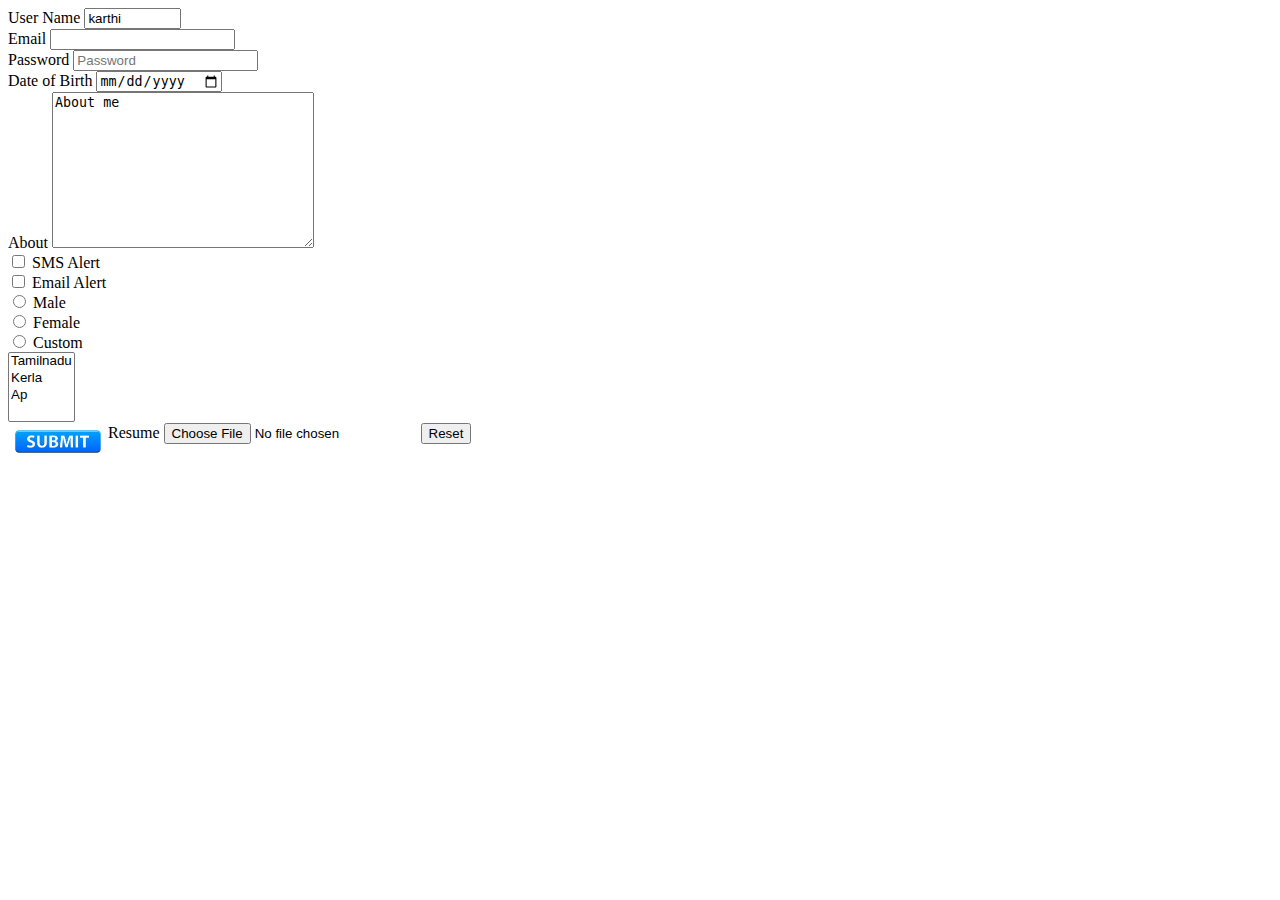
<file: form-demo.html>
<!DOCTYPE html>
<html lang="en">
<head>
    <meta charset="UTF-8">
    <meta name="viewport" content="width=device-width, initial-scale=1.0">
    <title>Form</title>
</head>
<body>
    <form action="signup-result.html"  method="get" enctype="multipart/form-data">
        <div>
        <label for="username">User Name</label>
        <input type="text" name="username" id="username" placeholder="UserName" value="karthi" size="9">

        </div>
        <div>
            <label for="email">Email</label>
            <input type="email" name="email" id="email">
        </div>
        <div>
            <label for="password">Password</label>
            <input type="password" name="password" id="password" placeholder="Password" maxlength="5">
    
            </div>
            <div>
                <label for="dateofbirth">Date of Birth</label>
                <input type="date" name="dateofbirth" id="dateofbirth" min="2001" max="2024" step="3">
            </div>
            <div>
                <label for="about"> About</label>
                <textarea name="about" id="about" cols="30" rows="10">About me</textarea>

            </div>
            <div>
                <input type="checkbox" name="smasalert" id="smasalert">
                <label for="smasalert">SMS Alert</label>
            </div>
            <div>
                <input type="checkbox" name="emailalert" id="emailalert">
                <label for="emailalert">Email Alert</label>
            </div>
            <div>
                <input type="radio" name="gender" id="Male" value="Male">
                <label for="Male">Male</label>
            </div>
            <div>
                <input type="radio" name="gender" id="Female" value="Female">
                <label for="Female">Female</label>
            </div>
            <div>
                <input type="radio" name="gender" id="Custom" value="Custom">
                <label for="Custom" >Custom</label>
            </div>
            <input type="hidden" name="hidden" value="2345">
            <div>
                <select name="state" id="state" multiple>
                    <option value="tamilnadu">Tamilnadu</option>
                    <option value="kerla">Kerla</option>
                    <option value="ap">
                        Ap
                    </option>
                </select> 

            </div>
            <label for="file">Resume</label>
            <input type="file" name="file" id="file">
        
          <input type="image" src="images/submit img.jpg " width="100px" align="left">
            <button type="reset">Reset</button>
        
    </form>
    
</body>
</html>
</file>
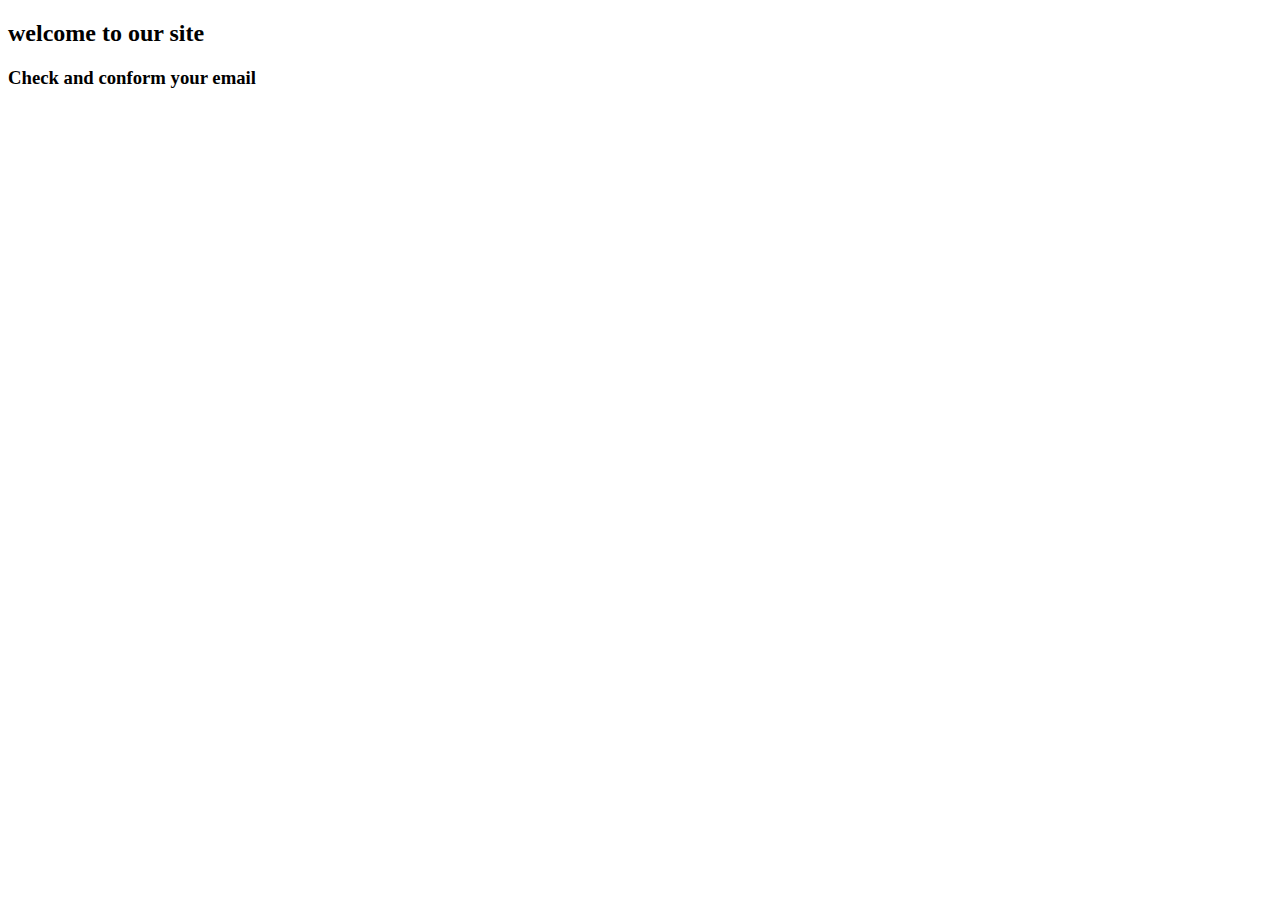
<file: signup-result.html>
<!DOCTYPE html>
<html lang="en">
<head>
    <meta charset="UTF-8">
    <meta name="viewport" content="width=device-width, initial-scale=1.0">
    <title>Document</title>
</head>
<body>
     <h2>welcome to our site</h2>
    <h3>Check and conform your email</h3>
    
</body>
</html>
</file>
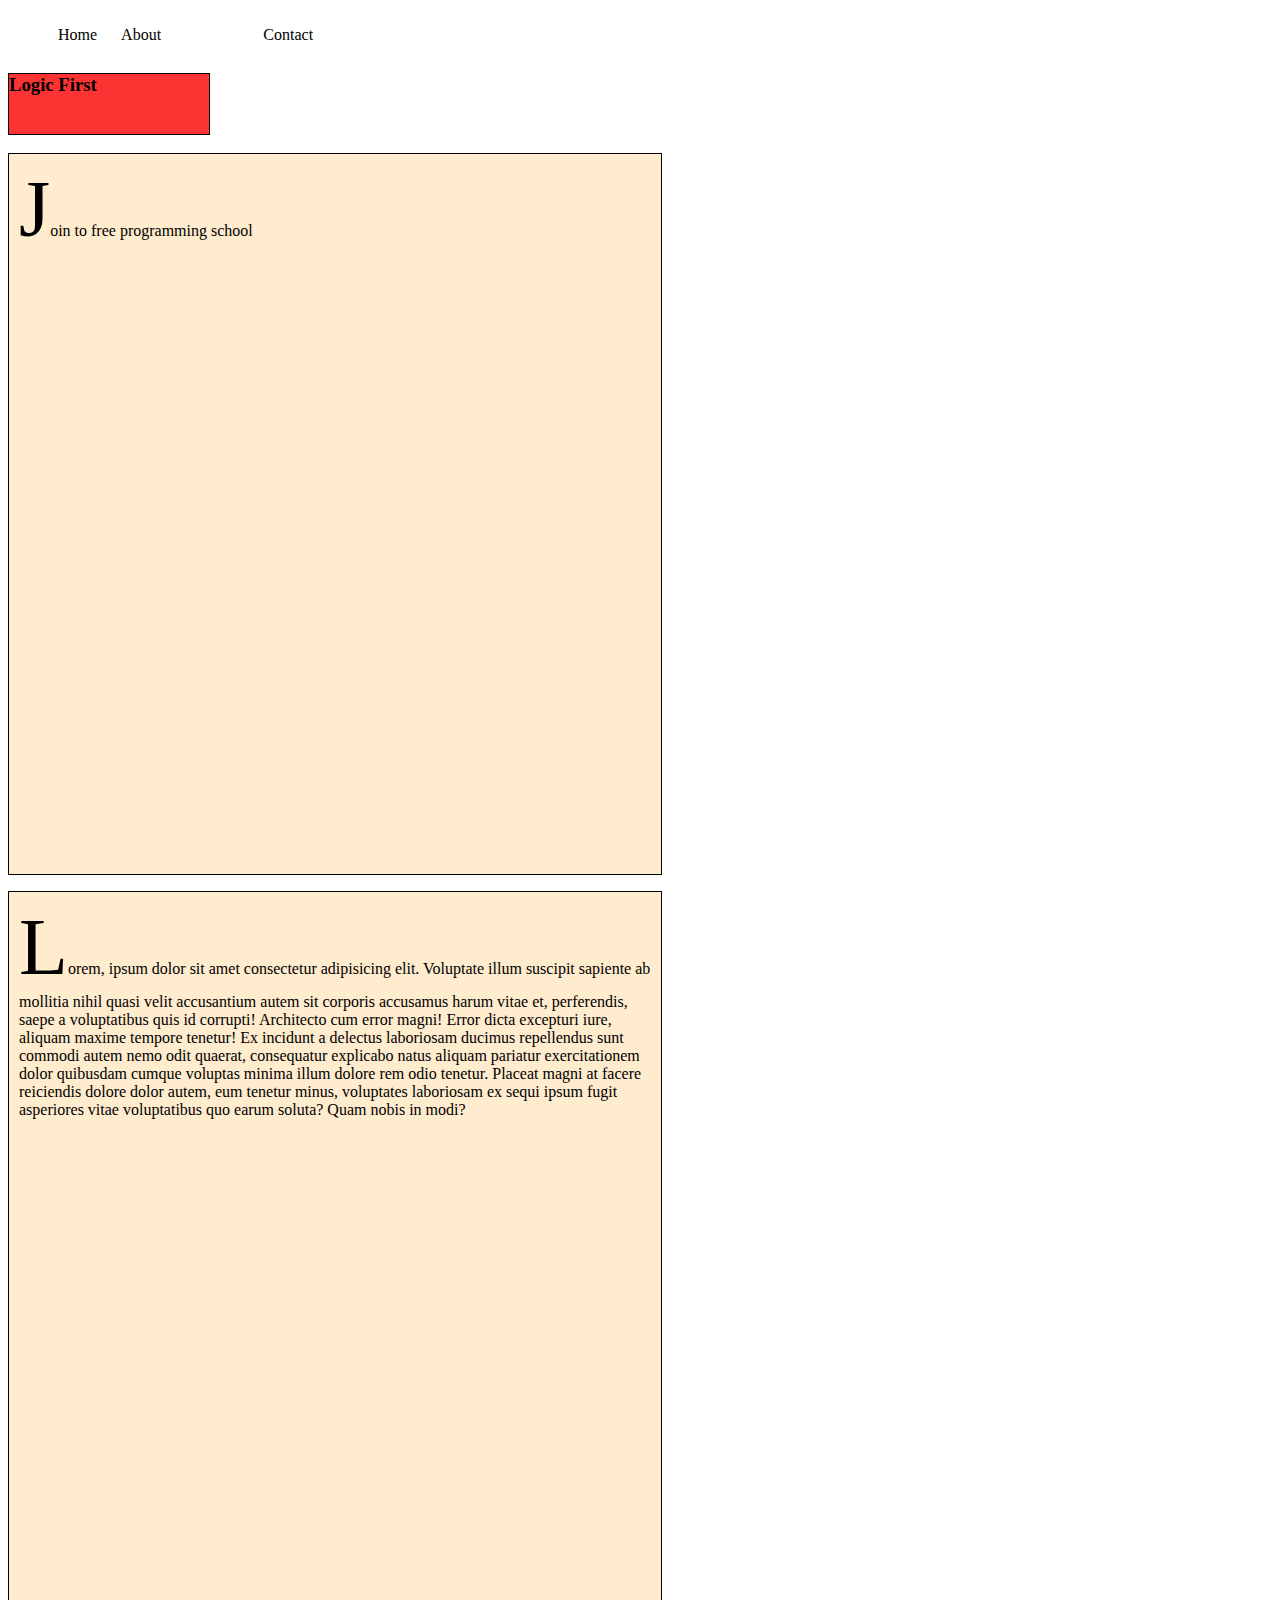
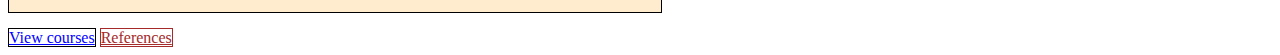
<file: css/css-Demo.html>
<!DOCTYPE html>
<html lang="en">
<head>
    <meta charset="UTF-8">
    <meta name="viewport" content="width=device-width, initial-scale=1.0">
    <title>Document</title>
    <link rel="stylesheet" href="./css-Demo.css" type="text/css">
</head>
<body>
    <div>
        <ol>
            <li>Home</li>
            <li>About </li>
            <li class="coming-soon">Services</li>
            <li>Contact</li>
        </ol>
    </div>
    <h3>Logic First</h3>
    <p class="paradiv">Join to free programming school</p>
    <p id="para1" class="myclass">Lorem, ipsum dolor sit amet consectetur adipisicing elit. Voluptate illum suscipit sapiente ab mollitia nihil quasi velit accusantium autem sit corporis accusamus harum vitae et, perferendis, saepe a voluptatibus quis id corrupti! Architecto cum error magni! Error dicta excepturi iure, aliquam maxime tempore tenetur! Ex incidunt a delectus laboriosam ducimus repellendus sunt commodi autem nemo odit quaerat, consequatur explicabo natus aliquam pariatur exercitationem dolor quibusdam cumque voluptas minima illum dolore rem odio tenetur. Placeat magni at facere reiciendis dolore dolor autem, eum tenetur minus, voluptates laboriosam ex sequi ipsum fugit asperiores vitae voluptatibus quo earum soluta? Quam nobis in modi?</p>

    <a href="http://">View courses</a>
    <a href="">References </a>
</body>
</html>
</file>
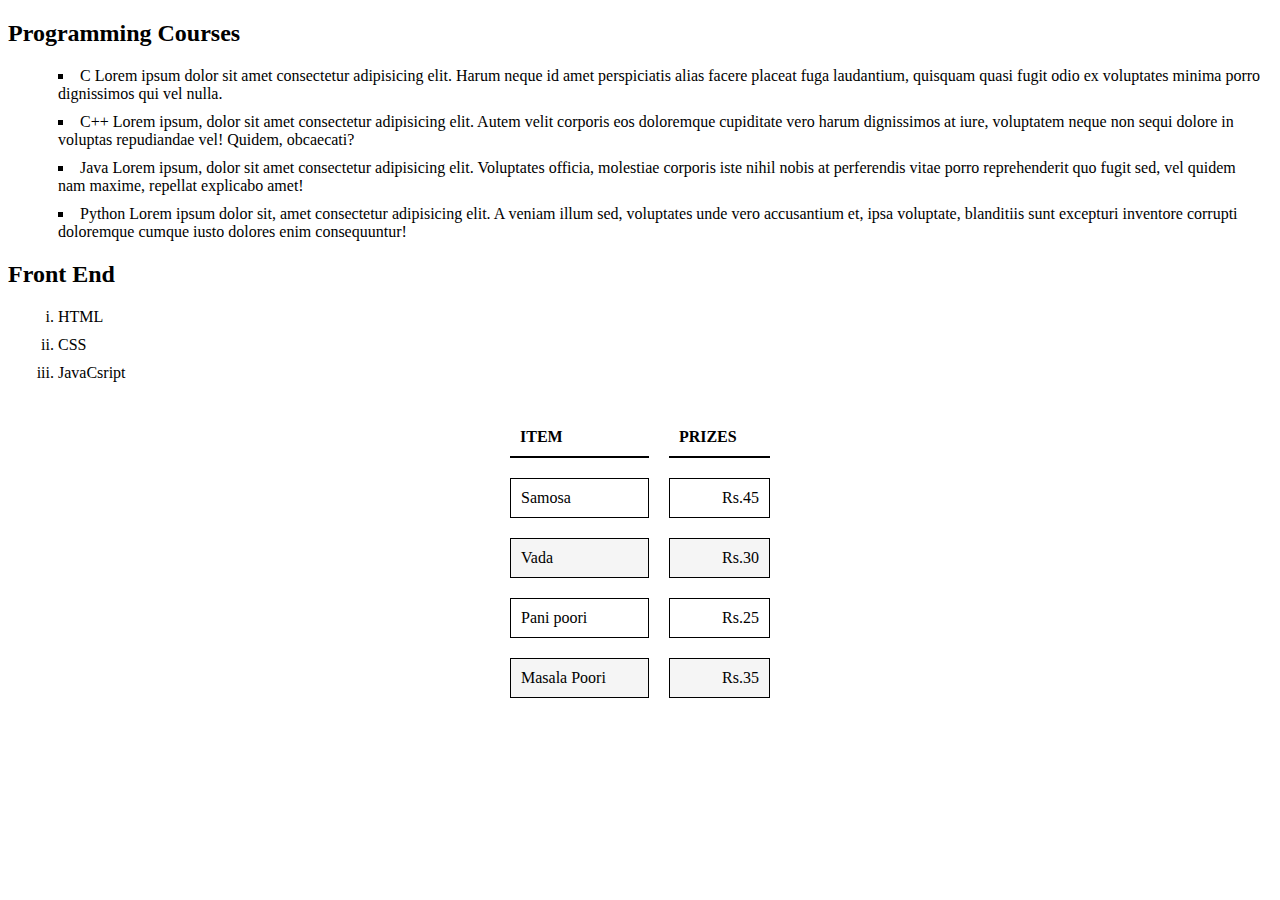
<file: css/css-demo1.html>
<!DOCTYPE html>
<html lang="en">
  <head>
    <meta charset="UTF-8" />
    <meta name="viewport" content="width=device-width, initial-scale=1.0" />
    <title>Document</title>
    <link rel="stylesheet" href="css-demo1.css" />
  </head>
  <body>
    <h2>Programming Courses</h2>
    <ul>
      <li>
        C Lorem ipsum dolor sit amet consectetur adipisicing elit. Harum neque
        id amet perspiciatis alias facere placeat fuga laudantium, quisquam
        quasi fugit odio ex voluptates minima porro dignissimos qui vel nulla.
      </li>
      <li>
        C++ Lorem ipsum, dolor sit amet consectetur adipisicing elit. Autem
        velit corporis eos doloremque cupiditate vero harum dignissimos at iure,
        voluptatem neque non sequi dolore in voluptas repudiandae vel! Quidem,
        obcaecati?
      </li>

      <li>
        Java Lorem ipsum, dolor sit amet consectetur adipisicing elit.
        Voluptates officia, molestiae corporis iste nihil nobis at perferendis
        vitae porro reprehenderit quo fugit sed, vel quidem nam maxime, repellat
        explicabo amet!
      </li>

      <li>
        Python Lorem ipsum dolor sit, amet consectetur adipisicing elit. A
        veniam illum sed, voluptates unde vero accusantium et, ipsa voluptate,
        blanditiis sunt excepturi inventore corrupti doloremque cumque iusto
        dolores enim consequuntur!
      </li>
    </ul>
    <h2>Front End</h2>
    <ol>
      <li>HTML</li>
      <li>CSS</li>
      <li>JavaCsript</li>
    </ol>
    <table>
      <thead>
        <tr>
          <th>Item</th>
          <th>Prizes</th>
        </tr>
      </thead>
      <tr>
        <td>Samosa</td>
        <td class="amt">Rs.45</td>
      </tr>
      <tr>
        <td>Vada</td>
        <td  class="amt">Rs.30</td>
      </tr>
      <tr>
        <td>Pani poori</td>
        <td  class="amt">Rs.25</td>
      </tr>
      <tr>
        <td>Masala Poori</td>
        <td  class="amt">Rs.35</td>
      </tr>
      <tbody></tbody>
    </table>
  </body>
</html>
</file>
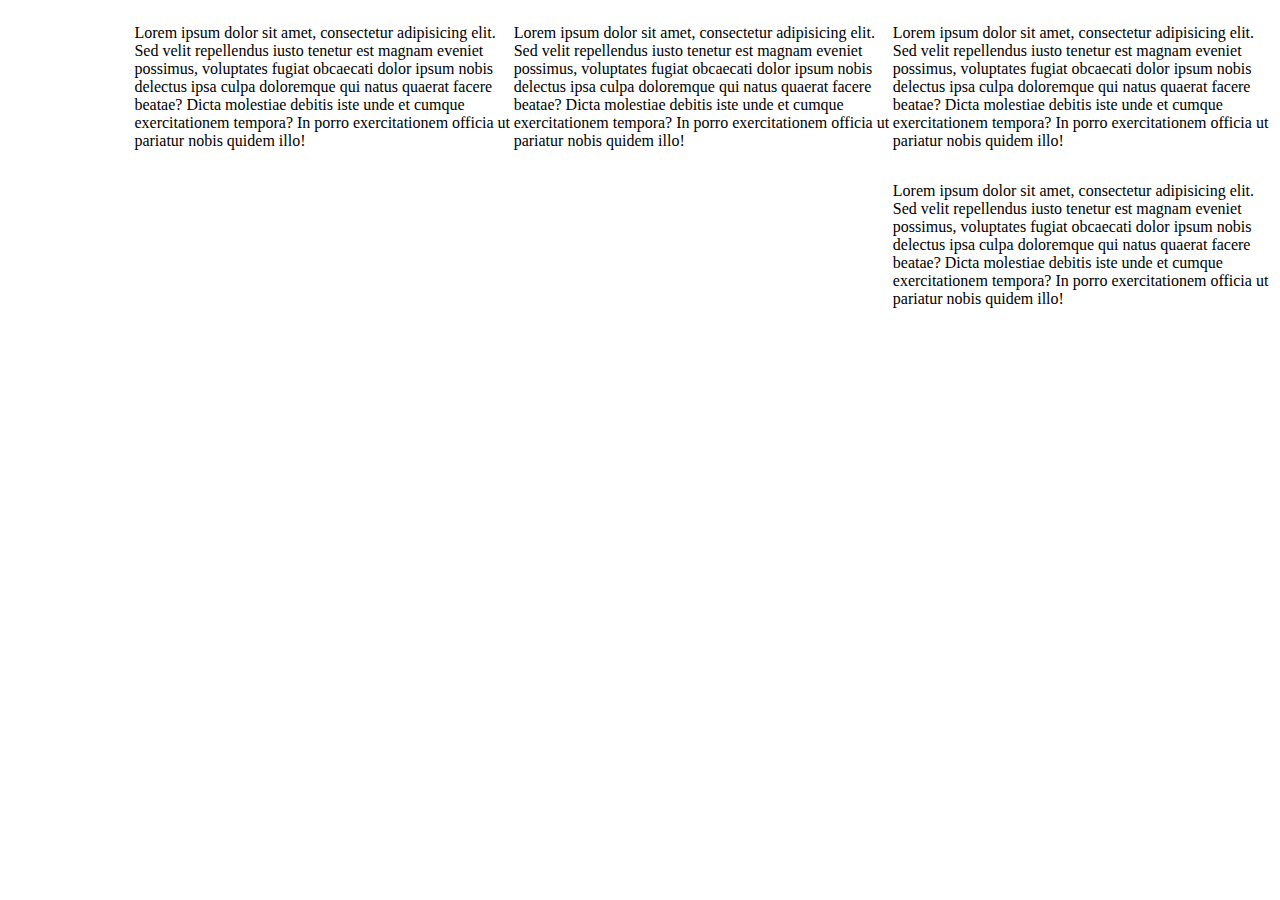
<file: css/float.html>
<!DOCTYPE html>
<html lang="en">
<head>
    <meta charset="UTF-8">
    <meta name="viewport" content="width=device-width, initial-scale=1.0">
    <title>Document</title>
    <link rel="stylesheet" href="./float.css">
</head>
<body>
    <div class="col">
        <p>Lorem ipsum dolor sit amet, consectetur adipisicing elit. Sed velit repellendus iusto tenetur est magnam eveniet possimus, voluptates fugiat obcaecati dolor ipsum nobis delectus ipsa culpa doloremque qui natus quaerat facere beatae? Dicta molestiae debitis iste unde et cumque exercitationem tempora? In porro exercitationem officia ut pariatur nobis quidem illo!</p>
        <p>Lorem ipsum dolor sit amet, consectetur adipisicing elit. Sed velit repellendus iusto tenetur est magnam eveniet possimus, voluptates fugiat obcaecati dolor ipsum nobis delectus ipsa culpa doloremque qui natus quaerat facere beatae? Dicta molestiae debitis iste unde et cumque exercitationem tempora? In porro exercitationem officia ut pariatur nobis quidem illo!</p>

        <p>Lorem ipsum dolor sit amet, consectetur adipisicing elit. Sed velit repellendus iusto tenetur est magnam eveniet possimus, voluptates fugiat obcaecati dolor ipsum nobis delectus ipsa culpa doloremque qui natus quaerat facere beatae? Dicta molestiae debitis iste unde et cumque exercitationem tempora? In porro exercitationem officia ut pariatur nobis quidem illo!</p>
        <p>Lorem ipsum dolor sit amet, consectetur adipisicing elit. Sed velit repellendus iusto tenetur est magnam eveniet possimus, voluptates fugiat obcaecati dolor ipsum nobis delectus ipsa culpa doloremque qui natus quaerat facere beatae? Dicta molestiae debitis iste unde et cumque exercitationem tempora? In porro exercitationem officia ut pariatur nobis quidem illo!</p>
    </div>
    
</body>
</html>
</file>
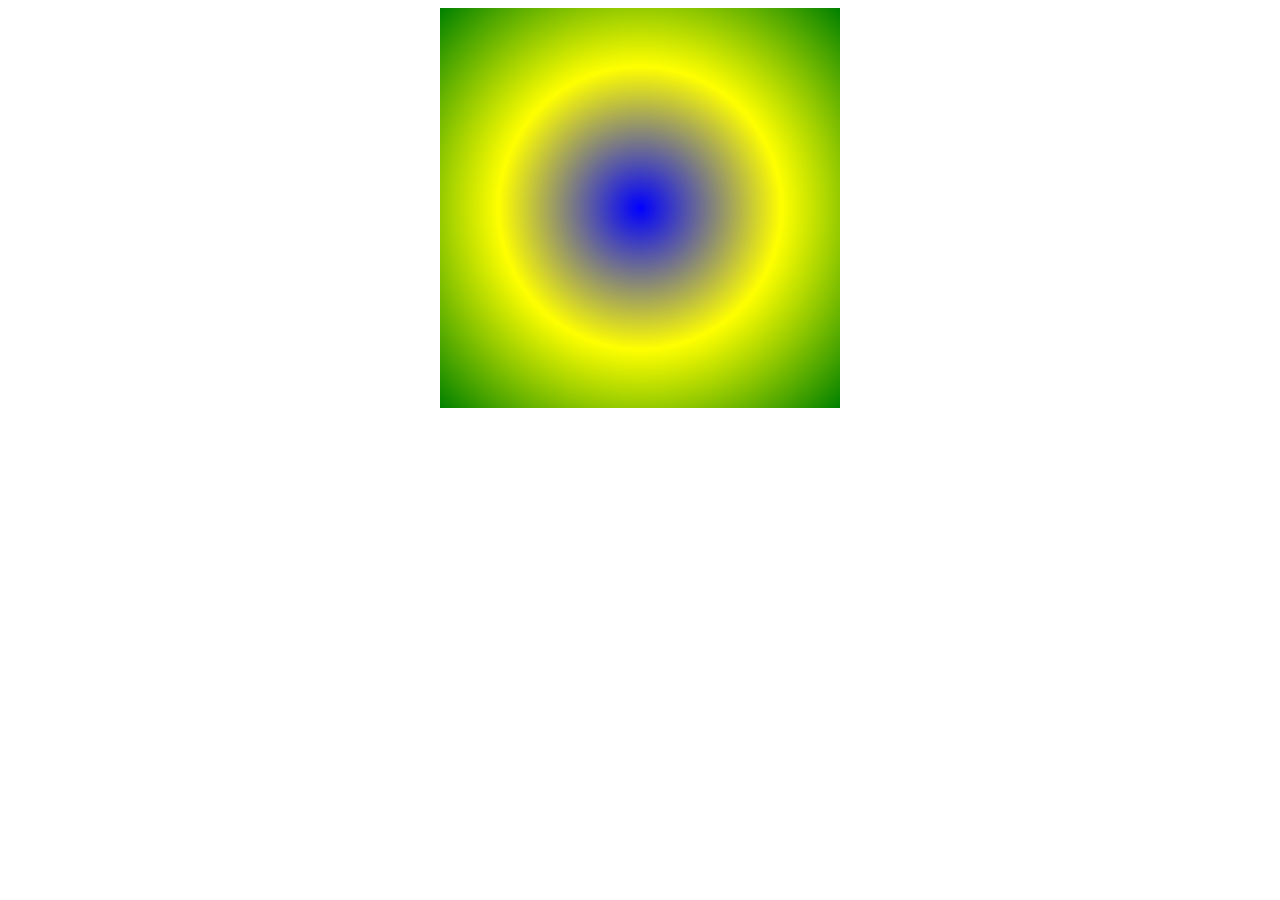
<file: css/gradient.html>
<!DOCTYPE html>
<html lang="en">
<head>
    <meta charset="UTF-8">
    <meta name="viewport" content="width=device-width, initial-scale=1.0">
    <title>Document</title>
    <link rel="stylesheet" href="./gradient.css">
</head>
<body>
    <div class="box">
        
    </div>

    
</body>
</html>
</file>
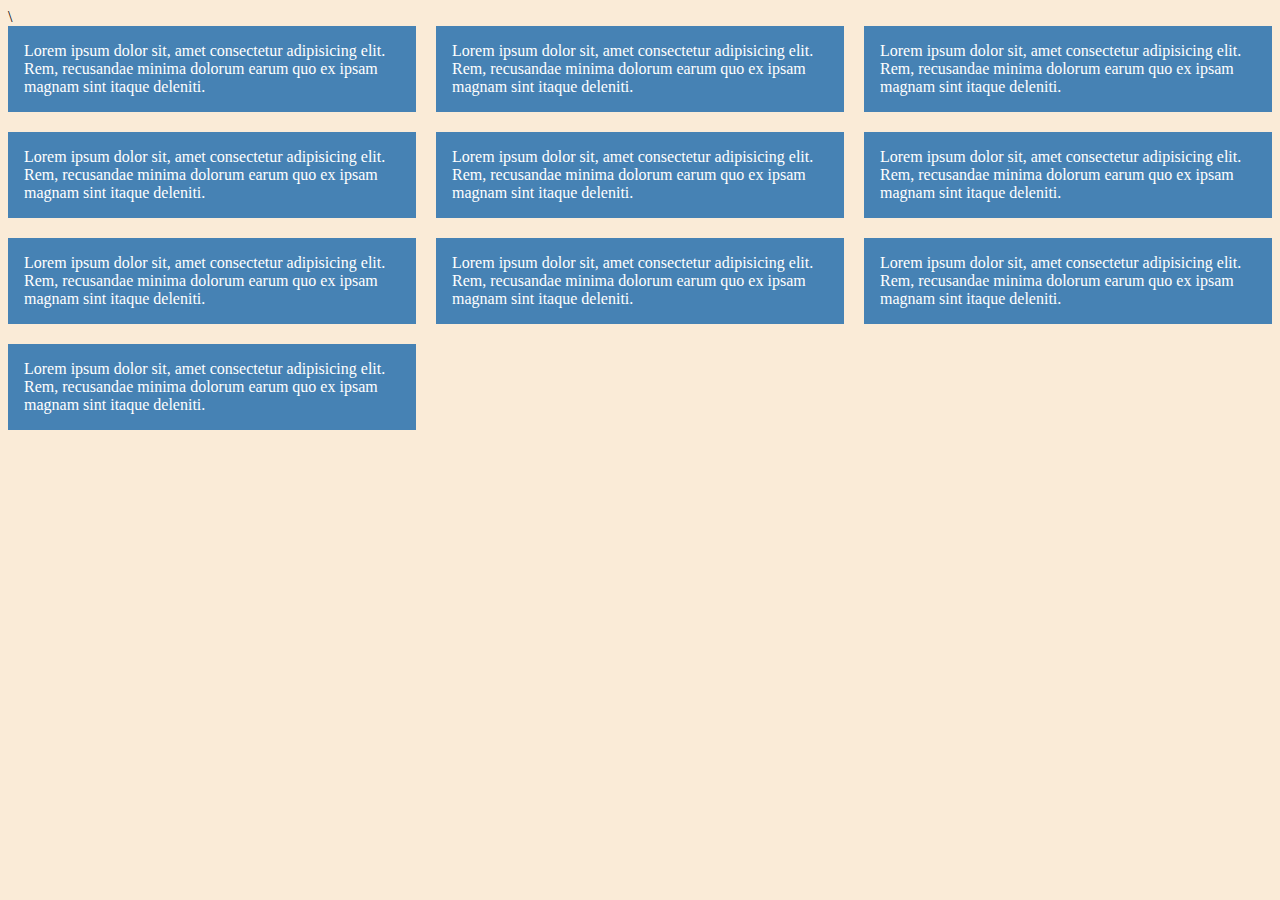
<file: css/grid.html>
<!DOCTYPE html>
<html lang="en">
<head>
    <meta charset="UTF-8">
    <meta name="viewport" content="width=device-width, initial-scale=1.0">
    <title>Document</title>\<link rel="stylesheet" href="./grid.css">
</head>
<body>
    
    <div class="container">
        <div class="para">
            Lorem ipsum dolor sit, amet consectetur adipisicing elit. Rem, recusandae minima dolorum earum quo ex ipsam magnam sint itaque deleniti.
        </div>
        <div class="para">
            Lorem ipsum dolor sit, amet consectetur adipisicing elit. Rem, recusandae minima dolorum earum quo ex ipsam magnam sint itaque deleniti.
        </div>
        <div class="para">
            Lorem ipsum dolor sit, amet consectetur adipisicing elit. Rem, recusandae minima dolorum earum quo ex ipsam magnam sint itaque deleniti.
        </div>
        <div class="para">
            Lorem ipsum dolor sit, amet consectetur adipisicing elit. Rem, recusandae minima dolorum earum quo ex ipsam magnam sint itaque deleniti.
           
            </div>
            <div class="para">
                Lorem ipsum dolor sit, amet consectetur adipisicing elit. Rem, recusandae minima dolorum earum quo ex ipsam magnam sint itaque deleniti.
            </div>
            <div class="para">
                Lorem ipsum dolor sit, amet consectetur adipisicing elit. Rem, recusandae minima dolorum earum quo ex ipsam magnam sint itaque deleniti.
            </div>
            <div class="para">
                Lorem ipsum dolor sit, amet consectetur adipisicing elit. Rem, recusandae minima dolorum earum quo ex ipsam magnam sint itaque deleniti.
            </div>

        

        <div class="para">
            Lorem ipsum dolor sit, amet consectetur adipisicing elit. Rem, recusandae minima dolorum earum quo ex ipsam magnam sint itaque deleniti.
        </div>
        <div class="para">
            Lorem ipsum dolor sit, amet consectetur adipisicing elit. Rem, recusandae minima dolorum earum quo ex ipsam magnam sint itaque deleniti.
        </div>
        <div class="para">
            Lorem ipsum dolor sit, amet consectetur adipisicing elit. Rem, recusandae minima dolorum earum quo ex ipsam magnam sint itaque deleniti.
        </div>
    </div>
</body>
</html>
</file>
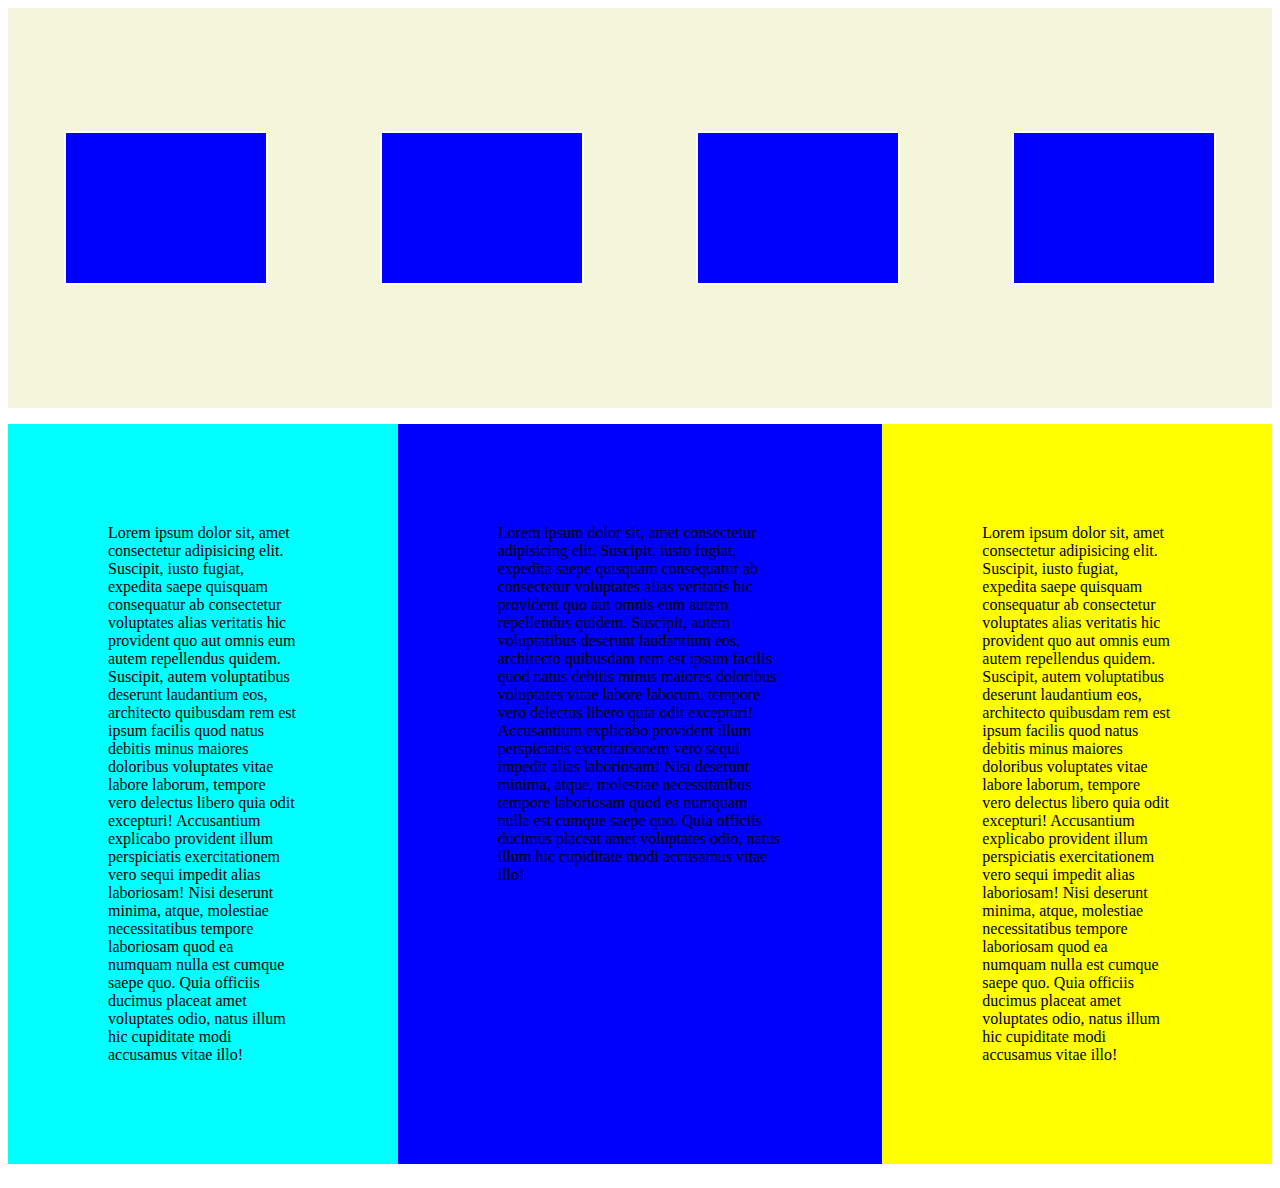
<file: css/media.html>
<!DOCTYPE html>
<html lang="en">
<head>
    <meta charset="UTF-8">
    <meta name="viewport" content="width=device-width, initial-scale=1.0">
    <title>Document</title>
    <link rel="stylesheet" href="./media.css">
</head>
<body>
    <div class="outer-box">
        <div class="box"></div>
        <div class="box"></div>

        <div class="box"></div>
        <div class="box"></div>

        
    </div>
    <div class="container">
        <p class="para1"> Lorem ipsum dolor sit, amet consectetur adipisicing elit. Suscipit, iusto fugiat, expedita saepe quisquam consequatur ab consectetur voluptates alias veritatis hic provident quo aut omnis eum autem repellendus quidem. Suscipit, autem voluptatibus deserunt laudantium eos, architecto quibusdam rem est ipsum facilis quod natus debitis minus maiores doloribus voluptates vitae labore laborum, tempore vero delectus libero quia odit excepturi! Accusantium explicabo provident illum perspiciatis exercitationem vero sequi impedit alias laboriosam! Nisi deserunt minima, atque, molestiae necessitatibus tempore laboriosam quod ea numquam nulla est cumque saepe quo. Quia officiis ducimus placeat amet voluptates odio, natus illum hic cupiditate modi accusamus vitae illo!</p>
        <p class="para2">Lorem ipsum dolor sit, amet consectetur adipisicing elit. Suscipit, iusto fugiat, expedita saepe quisquam consequatur ab consectetur voluptates alias veritatis hic provident quo aut omnis eum autem repellendus quidem. Suscipit, autem voluptatibus deserunt laudantium eos, architecto quibusdam rem est ipsum facilis quod natus debitis minus maiores doloribus voluptates vitae labore laborum, tempore vero delectus libero quia odit excepturi! Accusantium explicabo provident illum perspiciatis exercitationem vero sequi impedit alias laboriosam! Nisi deserunt minima, atque, molestiae necessitatibus tempore laboriosam quod ea numquam nulla est cumque saepe quo. Quia officiis ducimus placeat amet voluptates odio, natus illum hic cupiditate modi accusamus vitae illo!</p>
        <p class="para3">Lorem ipsum dolor sit, amet consectetur adipisicing elit. Suscipit, iusto fugiat, expedita saepe quisquam consequatur ab consectetur voluptates alias veritatis hic provident quo aut omnis eum autem repellendus quidem. Suscipit, autem voluptatibus deserunt laudantium eos, architecto quibusdam rem est ipsum facilis quod natus debitis minus maiores doloribus voluptates vitae labore laborum, tempore vero delectus libero quia odit excepturi! Accusantium explicabo provident illum perspiciatis exercitationem vero sequi impedit alias laboriosam! Nisi deserunt minima, atque, molestiae necessitatibus tempore laboriosam quod ea numquam nulla est cumque saepe quo. Quia officiis ducimus placeat amet voluptates odio, natus illum hic cupiditate modi accusamus vitae illo!</p>
    </div>
    
</body>
</html>
</file>
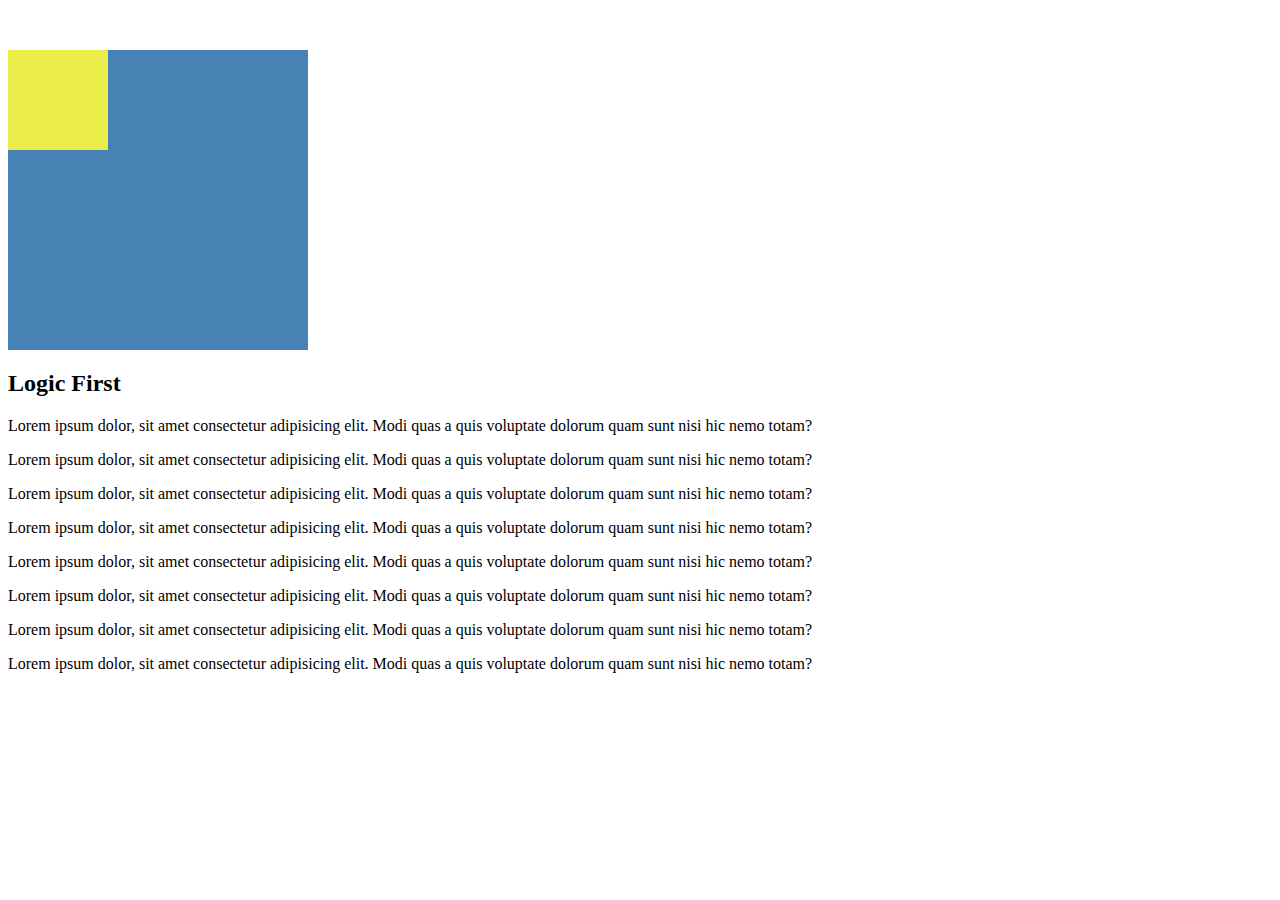
<file: css/position.html>
<!DOCTYPE html>
<html lang="en">
<head>
    <meta charset="UTF-8">
    <meta name="viewport" content="width=device-width, initial-scale=1.0">
    <title>Document</title>
    <link rel="stylesheet" href="position.css">
</head>
<body>
    <div class="bluebox">

        <div class="yellowbox"></div>
    </div>
   
    <div>
        <h2>Logic First</h2>
        <p>Lorem ipsum dolor, sit amet consectetur adipisicing elit. Modi quas a quis voluptate dolorum quam sunt nisi hic nemo totam?</p>
        <p>Lorem ipsum dolor, sit amet consectetur adipisicing elit. Modi quas a quis voluptate dolorum quam sunt nisi hic nemo totam?</p>
        <p>Lorem ipsum dolor, sit amet consectetur adipisicing elit. Modi quas a quis voluptate dolorum quam sunt nisi hic nemo totam?</p>

        <p>Lorem ipsum dolor, sit amet consectetur adipisicing elit. Modi quas a quis voluptate dolorum quam sunt nisi hic nemo totam?</p>

        <p>Lorem ipsum dolor, sit amet consectetur adipisicing elit. Modi quas a quis voluptate dolorum quam sunt nisi hic nemo totam?</p>

        <p>Lorem ipsum dolor, sit amet consectetur adipisicing elit. Modi quas a quis voluptate dolorum quam sunt nisi hic nemo totam?</p>

        <p>Lorem ipsum dolor, sit amet consectetur adipisicing elit. Modi quas a quis voluptate dolorum quam sunt nisi hic nemo totam?</p>

        <p>Lorem ipsum dolor, sit amet consectetur adipisicing elit. Modi quas a quis voluptate dolorum quam sunt nisi hic nemo totam?</p>



    </div>

    
</body>
</html>
</file>
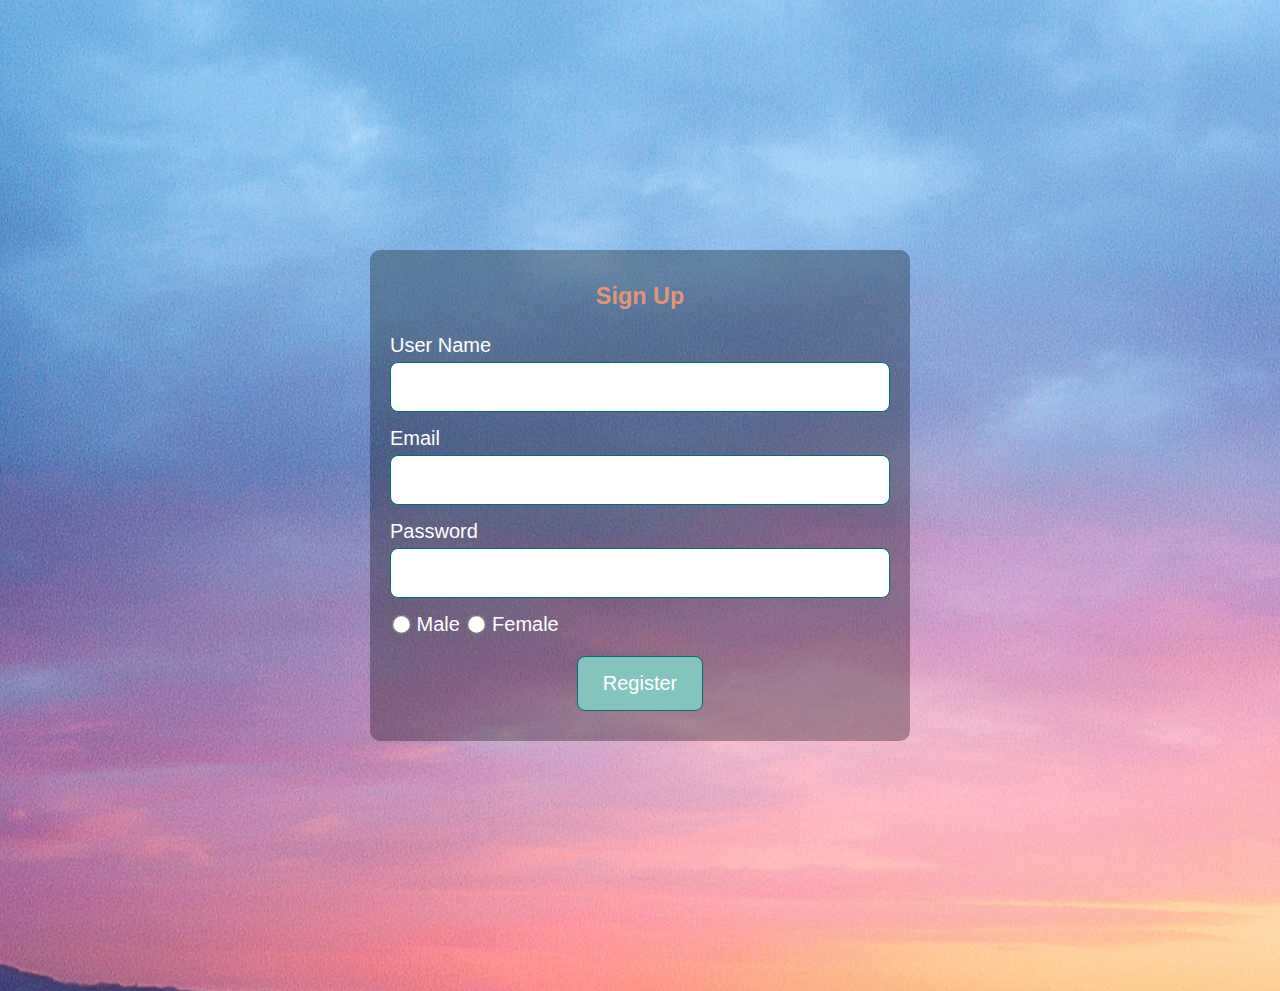
<file: css/sign-up.html>
<!DOCTYPE html>
<html lang="en">
  <head>
    <meta charset="UTF-8" />
    <meta name="viewport" content="width=device-width, initial-scale=1.0" />
    <title>Document</title>
    <link rel="stylesheet" href="sign-up.css">
  </head>
  <body>
    <div class="regform">
        <h3>Sign Up</h3>
      <form action="">
        <div class="input">
            <label class="textlabel" for="name">User Name</label>
            <input type="text" name="name" id="name">
        </div>
        <div class="input">
            <label class="textlabel" for="email">Email</label>
            <input type="email" name="email" id="email">
        </div>
        <div class="input">
            <label class="textlabel" for="name">Password</label>
            <input type="password" name="pwd" id="pwd">
        </div>
       <div class="radio">

        <input type="radio" name="gender" id="male" value="male">
        <label for="male">Male</label>
        <input type="radio" name="gender" id="female" value="female">
        <label for="feamle">Female</label>

       </div>
       <div class="btn">
        <button type="submit">Register</button>
       </div>
        
      </form>
    </div>
  </body>
</html>
</file>
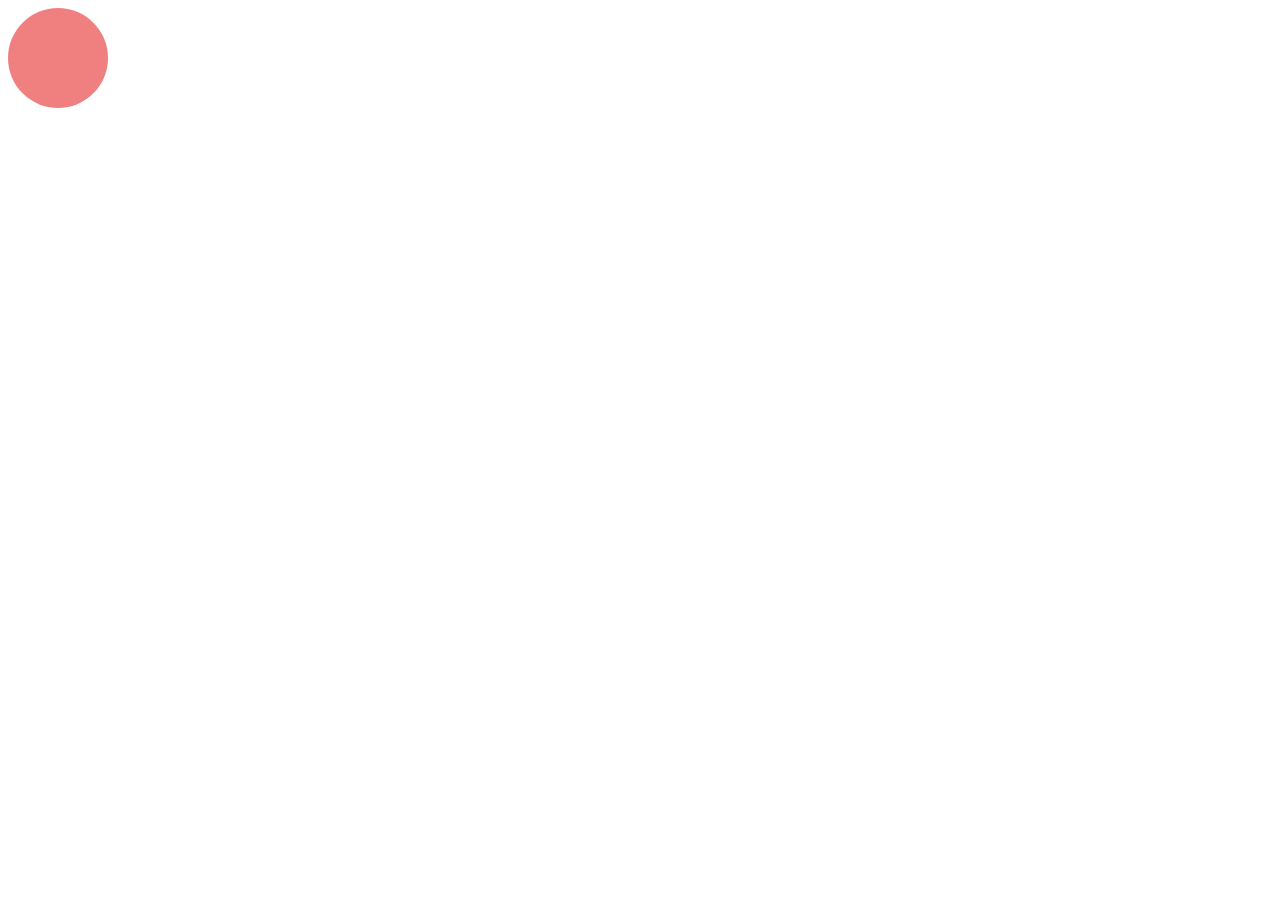
<file: css/transandani.html>
<!DOCTYPE html>
<html lang="en">
<head>
    <meta charset="UTF-8">
    <meta name="viewport" content="width=device-width, initial-scale=1.0">
    <title>Document</title>
    <link rel="stylesheet" href="./transition.css">
</head>
<body>
    

    <div class="box"></div>
    <!-- <div class="square"> -->

    <!-- </div> -->
</body>
</html>
</file>
<file: css/css-Demo.css>
h3{
    border: 1px solid black;
    width: 200px;
    height: 60px;
    color: rgb(24,230,24);/*rgb----red,green,blue */
    color: hsl(100, 30%, 40%);/* hue saturation light*/
    color: black;
    background-color:rgba(250,0,0,0.8);/* a-opacity(0-1)*/

}
.paradiv{
    width:50%;
    max-width: 1500px;
}
li{
    display:inline-block;
    margin: 10px;
}
.coming-soon{
    visibility: hidden;

}

body{
    font-family: Georgia, 'Times New Roman', Times, serif;
    /* font-size:12px; */
    /* font-weight:bold;
    font-style:italic; */
    /* font-stretch: expanded; */
    /* text-transform:capitalize; */
    /* text-decoration:line-through; */

} 
p{
    /* line-height: 2em;
    letter-spacing: .5em;
    word-spacing: 2em; */
    border: 1px solid black;
    width:50%;
    height: 700px;
    background-color: blanchedalmond;
    padding:10px;
    /* border-radius:10px;
    box-shadow: 10px 10px 10px grey ; */
    

/* 
    text-align: left;
    vertical-align: buttom;
    text-indent:10em; */
    /* text-shadow: 2px,2px,2px,yellow; */
    

}
p::first-letter{
    font-size: 5em;
}
a:link{
    color: blue;
    border: 1px solid black;

}
a:visited{
    color: brown;
}
a:focus{
    color: green;
}
a:active{
    color: deeppink;
}
</file>
<file: css/css-demo1.css>
ul{
    list-style-type:square ;
    list-style-position:inside ;
}
ol{
    list-style-type: lower-roman;
}
li{
    margin:10px;
}
table{
    width: 300px;
    margin: auto;
    border-spacing: 20px;
}
th{
    text-transform: uppercase;
    text-align: left;
    border-bottom: 2px solid black;
    padding:10px;
}
td{
    padding:10px;
    border: 1px solid black;
   
}
.amt{
    text-align: right;
}
tr:nth-child(even){
    background-color: whitesmoke;

}
</file>
<file: css/float.css>
.col p{
    width:30%;
    float:right;

}
.col p:nth-child(4){
    clear:right;
}
</file>
<file: css/gradient.css>
.box{
    height: 400px;
    width: 400px;
    margin: auto;
    background: radial-gradient(blue,yellow,green);

}
</file>
<file: css/grid.css>
body{
    background-color: antiquewhite;
}
.container{
    display: grid;
grid-template-columns: 1fr 1fr 1fr;
gap: 20px;

}
.para{
    padding: 1rem;
    background-color:steelblue;
    color: white;
   
}
</file>
<file: css/media.css>
.para1{
    background-color: aqua;
    flex: 2;
    order:1;
}
.para2{
    background-color: yellow;
    flex: 2;
    order:3;

}
.para3{
    background-color: blue;
    flex: 3;
    order: 2;

}


@media all and (min-width:801px){
  .container p{
    width: 100px;
    float: left;
    padding: 100px;
  }

}
.container{
  display: flex;

}

.outer-box{
  background-color: beige;;
  min-height: 400px;
  display: flex;
  justify-content: space-around;
  align-items: center;

}
.box{
  width: 200px;
  height: 150px;
  background-color: blue;
  border: 2px solid white;
}
</file>
<file: css/position.css>
.bluebox{
    background-color: steelblue;
    width:300px;
    height: 300px;
    margin-top: 50px;
    /* position:sticky;
    top: 0; */

}
.yellowbox{
    width: 100px;
    height: 100px;
    background-color: rgb(235, 235, 74);
    /* position: absolute;
    top: 100px;
    left: 100px; */
   
    
}
/* h2{
    position: relative;
    left:100px;


} */
</file>
<file: css/sign-up.css>
body{
    background-position:center;
    background-image: url(./background-image.jpg);
    font-family:Verdana, Geneva, Tahoma, sans-serif ;
    
}
.regform{
    width: 500px;
    background-color:rgba(0,0,0,.3);
    margin: 250px auto;
    padding: 10px 20px 30px;
    color: white;
    font-size: 20px;
    border-radius:10px;


}
.regform h3{
    text-align: center;
    color:#E29578 ;
}
.regform .textlabel{
    display: block;
}
.input input{
    width: 100%;
    font-size: 1.2em;
    border: 1px solid #006D77;
    box-shadow:2px ;
    border-radius:8px;
    padding: 10px 10px;
    box-sizing: border-box;
    margin: 5px 0px 15px ;
}
input:focus{
    background-color:#83C5BE;

}
.btn{
    text-align: center;
}
button{
    background-color:#83C5BE ;
    font-size: 20px;
    color: white;
    margin-top: 20px;
    padding: 15px 25px;
    border-radius: 8px;
    border: 1px solid #006D77;
    box-shadow: 2px;
    
}


.radio input{
    accent-color:#83C5BE ;
    transform: scale(1.5);

}
</file>
<file: css/transition.css>
.square{
    width: 300px;
    height: 300px;
    background-color: aqua;
    /* transition-duration: 3s;
    transition-timing-function:ease-out; */
    /* transition-delay: 4s; */

}
.square:hover{
    /* background-color: pink; */
    width:500px;
    /* transform: rotate(45deg); */
    transform: translateY(50px);



}
.box{
    width: 100px;
    height: 100px;
    background-color:black;
    border-radius: 50%;
    background-color: lightcoral;
    animation-name: circle;
    animation-duration: 10s;
    /* animation-fill-mode: forwards; */
    animation-iteration-count: 10;


}
@keyframes circle {
    50%{
        background-color: cadetblue;
        width: 300px;
        height: 300px;
        left: 600px;
        top: 600px;
    }
    
}
</file>
